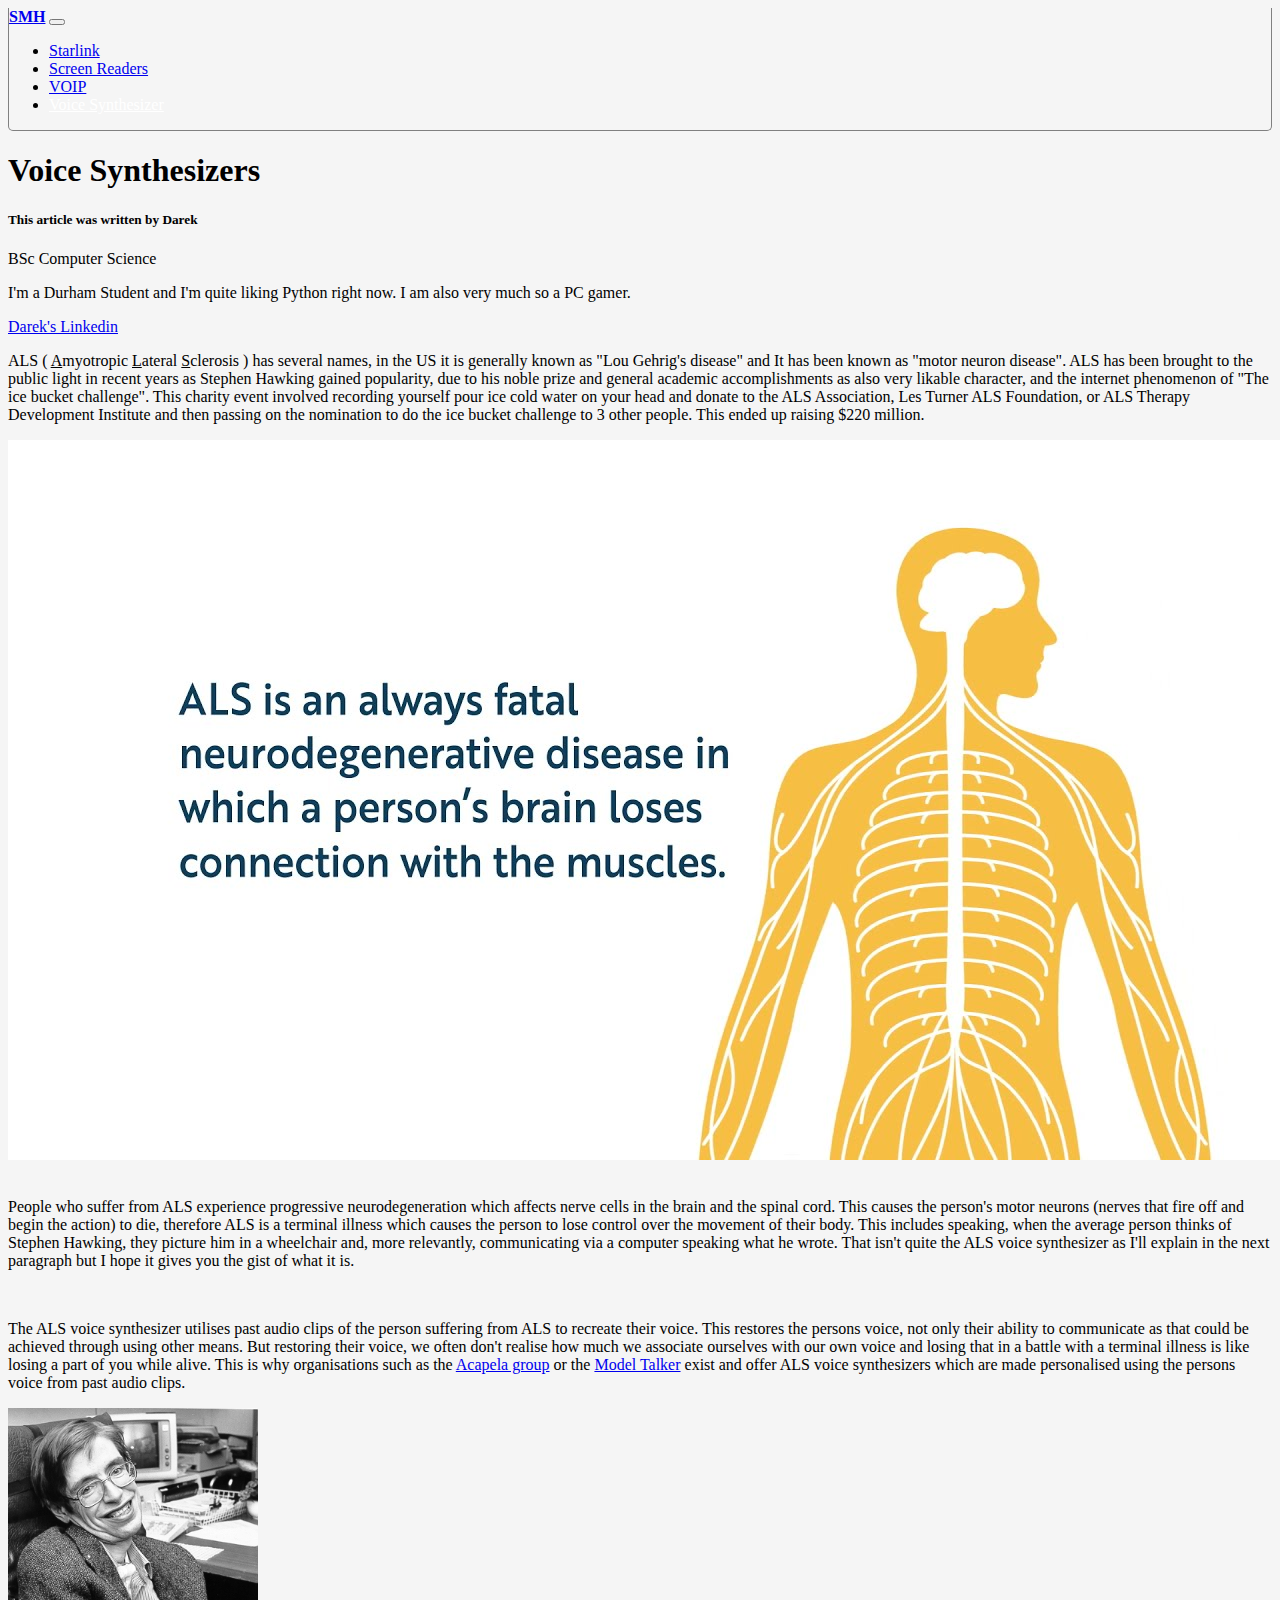
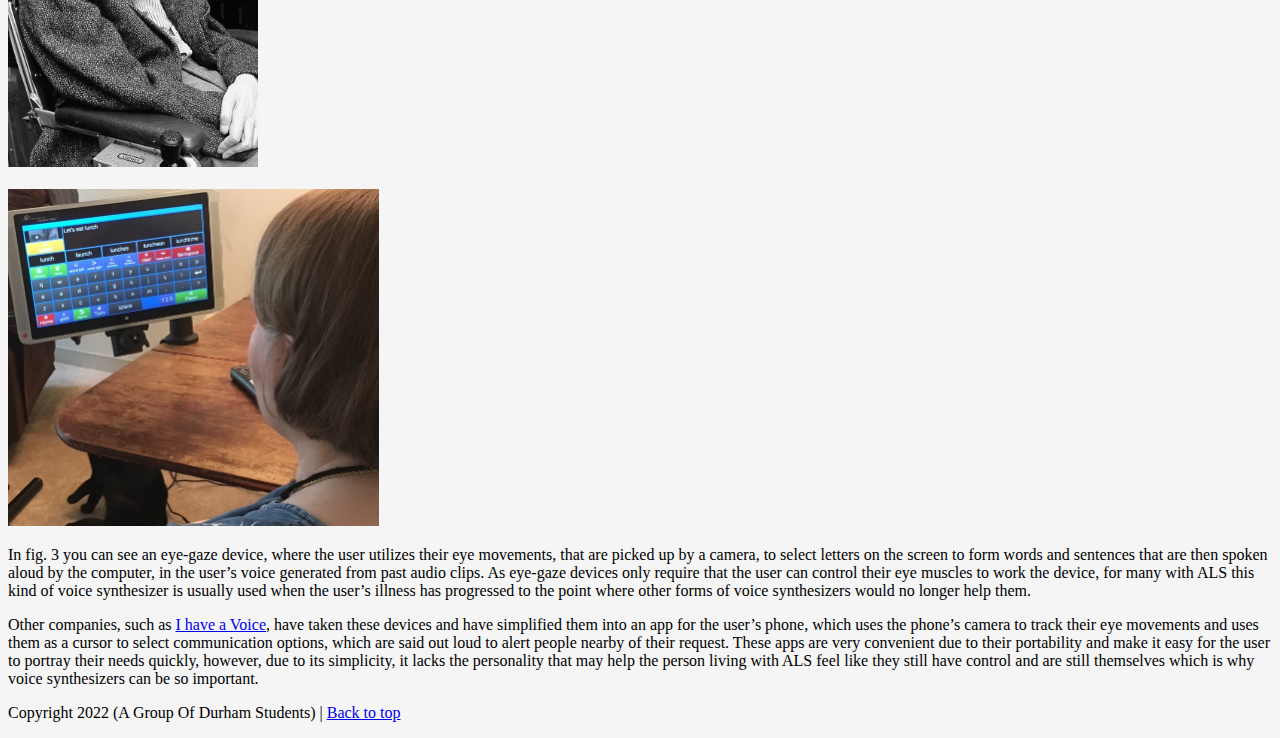
<file: src/dariuspage.html>
<!DOCTYPE html>
<html lang="en">
<head>
    <meta charset="UTF-8">
    <meta http-equiv="X-UA-Compatible" content="IE=edge">
    <meta name="viewport" content="width=device-width, initial-scale=1.0">

    <!-- meta tag examples from https://www.w3schools.com/tags/tag_meta.asp -->
    <meta name="keywords" content="website, blog, computers, technology, ALS, voice, synthesizers">
    <meta name="page-type" content="Blog">
    <meta name="audience" content="Everyone">

    <!-- Latest minified CSS -->
    <link href="https://cdn.jsdelivr.net/npm/bootstrap@5.0.2/dist/css/bootstrap.min.css" rel="stylesheet" integrity="sha384-EVSTQN3/azprG1Anm3QDgpJLIm9Nao0Yz1ztcQTwFspd3yD65VohhpuuCOmLASjC" crossorigin="anonymous">

    <!-- Bootstrap Packaged JS (Bundle) -->
    <script src="https://cdn.jsdelivr.net/npm/bootstrap@5.0.2/dist/js/bootstrap.bundle.min.js" integrity="sha384-MrcW6ZMFYlzcLA8Nl+NtUVF0sA7MsXsP1UyJoMp4YLEuNSfAP+JcXn/tWtIaxVXM" crossorigin="anonymous"></script>

    <script src="./js/navToggle.js" defer></script>

    <link href="./css/main.css" rel="stylesheet">

    <title>Voice Synthesizers</title>
    <link rel="icon" type="image/x-icon" href="computer.ico">
</head>

<body class="px-3 m-0 border-0" style="background-color:#f5f5f5">

    <header style="border: 1px solid grey; border-radius: 0px 0px 5px 5px; border-top: 0;" class="sticky-top">
        <nav class="navbar navbar-expand-lg navbar-light bg-light">
            <a class="navbar-brand mx-2" href="index.html"><b>SMH</b></a>
            <button class="navbar-toggler" id="navbarToggler" type="button" data-toggle="collapse" data-target="#navbarToggle" aria-controls="navbarToggle" aria-expanded="false" aria-label="Toggle Navigation">
                <span class="navbar-toggler-icon"></span>
            </button>
            <div class="collapse navbar-collapse" id="navbarToggle">
                
                <ul class="navbar-nav nav-pills mr-auto mt-2 mt-lg-0">
                    <li class="nav-item my-2 mx-2">
                        <a class="nav-link" href="sampage.html">Starlink</a>
                    </li>
        
                    <li class="nav-item my-2 mx-2">
                        <a class="nav-link" href="joepage.html">Screen Readers</a>
                    </li>

                    <li class="nav-item my-2 mx-2">
                        <a class="nav-link" href="ollypage.html">VOIP</a>
                    </li>
        
                    <li class="nav-item my-2 mx-2">
                        <a class="nav-link active" href="dariuspage.html">Voice Synthesizer</a>
                    </li>
                </ul>
            </div>
        </nav>
    </header>
    <main>
        <h1>Voice Synthesizers</h1>
        <div class="card justify-content-end author-card">
            <div class="card-body">
                <h5>This article was written by Darek</h5>     
                <p>BSc Computer Science</p> 
                <p>I'm a Durham Student and I'm quite liking Python right now. I am also very much so a PC gamer.</p> 
                <a href="https://www.linkedin.com/in/dariusz-wroblewski-3a17b414b">Darek's Linkedin</a>
            </div>
        </div>
        <!-- Graphical inconsistency as the author details are alligned to the left while the rest of the page has been alligned to the centre. -->
        <div class="container">
            <div class="row">
                <div class="col">
                <div class="text">
                    <p> ALS ( <u>A</u>myotropic <u>L</u>ateral <u>S</u>clerosis ) has several names, in the US it is generally known as "Lou Gehrig's disease" and
                        It has been known as "motor neuron disease". ALS has been brought to the public light in recent years as Stephen Hawking
                         gained popularity, due to his noble prize and general academic accomplishments as also very likable character, and the internet phenomenon of "The ice bucket challenge". 
                         This charity event involved recording yourself pour ice cold water on your head and donate to the ALS Association, Les Turner ALS Foundation, or ALS Therapy Development Institute 
                        and then passing on the nomination to do the ice bucket challenge to 3 other people. This ended up raising $220 million. </p>
                    <img src="./img/maxresdefault.jpg" class="img-fluid" alt="Infographic indicating ALS is always lethal.">
                    <!-- "and It has" Capital I should not be present. -->
                </div>
                <br>
                </div>
                </div>
            </div>

        <div class="container">
            <div class="row">
                <div class="col">
                <div class="text">
                    <p>People who suffer from ALS experience progressive neurodegeneration which affects nerve cells in the brain and the spinal cord. This causes the person's motor neurons (nerves
                        that fire off and begin the action) to die, therefore ALS is a terminal illness which causes the person to lose control over the movement of their body. This includes speaking,
                       when the average person thinks of Stephen Hawking, they picture him in a wheelchair and, more relevantly, communicating via a computer speaking what he wrote. That isn't quite
                       the ALS voice synthesizer as I'll explain in the next paragraph but I hope it gives you the gist of what it is. </p>
                </div>
                <br>
                <div class="text" >
                    <p>The ALS voice synthesizer utilises past audio clips of the person suffering from ALS to recreate their voice. This restores the persons voice, not only their ability to communicate
                        as that could be achieved through using other means. But restoring their voice, we often don't realise how much we associate ourselves with our own voice and losing that in a
                        battle with a terminal illness is like losing a part of you while alive. This is why organisations such as the <a href="https://www.acapela-group.com/">Acapela group</a> or the
                        <a href="https://www.modeltalker.org/">Model Talker</a> exist and offer ALS voice synthesizers which are made personalised using the persons voice from past audio clips.</p>
                
                    
                </div>
                </div>
                <div class="col-md-auto">
                    <img src="./img/StephenHawking_photo.jpg" class="img-fluid" alt="This is a picture of Stephen Hawking.">
                </div>
                    
        
                </div>
            </div>
            <br>

            <div class="container">
                <div class="row">
                    <div class="col-lg">
                        <img src="./img/HP-tablet-2-743x675.jpg" class="img-fluid" alt="Woman uses eye gaze technology with voice synthesizers." width="371" height="337" > <!--I got this bit of code from https://getbootstrap.com/docs/4.0/content/images/ all credit goes to them-->
                    </div>
                    <div class="col-lg">
                        <p>In fig. 3 you can see an eye-gaze device, where the user utilizes their eye movements, that are picked up by a camera, to select letters on the screen to form words and
                             sentences that are then spoken aloud by the computer, in the user’s voice generated from past audio clips. As eye-gaze devices only require that the user can control 
                             their eye muscles to work the device, for many with ALS this kind of voice synthesizer is usually used when the user’s illness has progressed to the point where other 
                             forms of voice synthesizers would no longer help them.
                        </p>
                    </div>
                    <div class="col-lg">
                        <div class="text">
                            <p>Other companies, such as  <a href="https://ihavevoice.app/#:~:text=The%20app%20which%20allows%20people,to%20communicate%20with%20the%20world.">I have a Voice</a>, 
                                have taken these devices and have simplified them into an app for the user’s phone, which uses the phone’s 
                                camera to track their eye movements and uses them as a cursor to select communication options, which are said out loud to alert people nearby of their request. 
                                These apps are very convenient due to their portability and make it easy for the user to portray their needs quickly, however, due to its simplicity, it lacks the 
                                personality that may help the person living with ALS feel like they still have control and are still themselves which is why voice synthesizers can be so important.
                            </p>
                        </div>
                    </div>
                    </div>
                    </div> 
                      
    </main>

    <footer>
        <p class="text-center">Copyright 2022 (A Group Of Durham Students) | <a href="#top">Back to top</a></p>
    </footer>
</body>
</html>
</file>
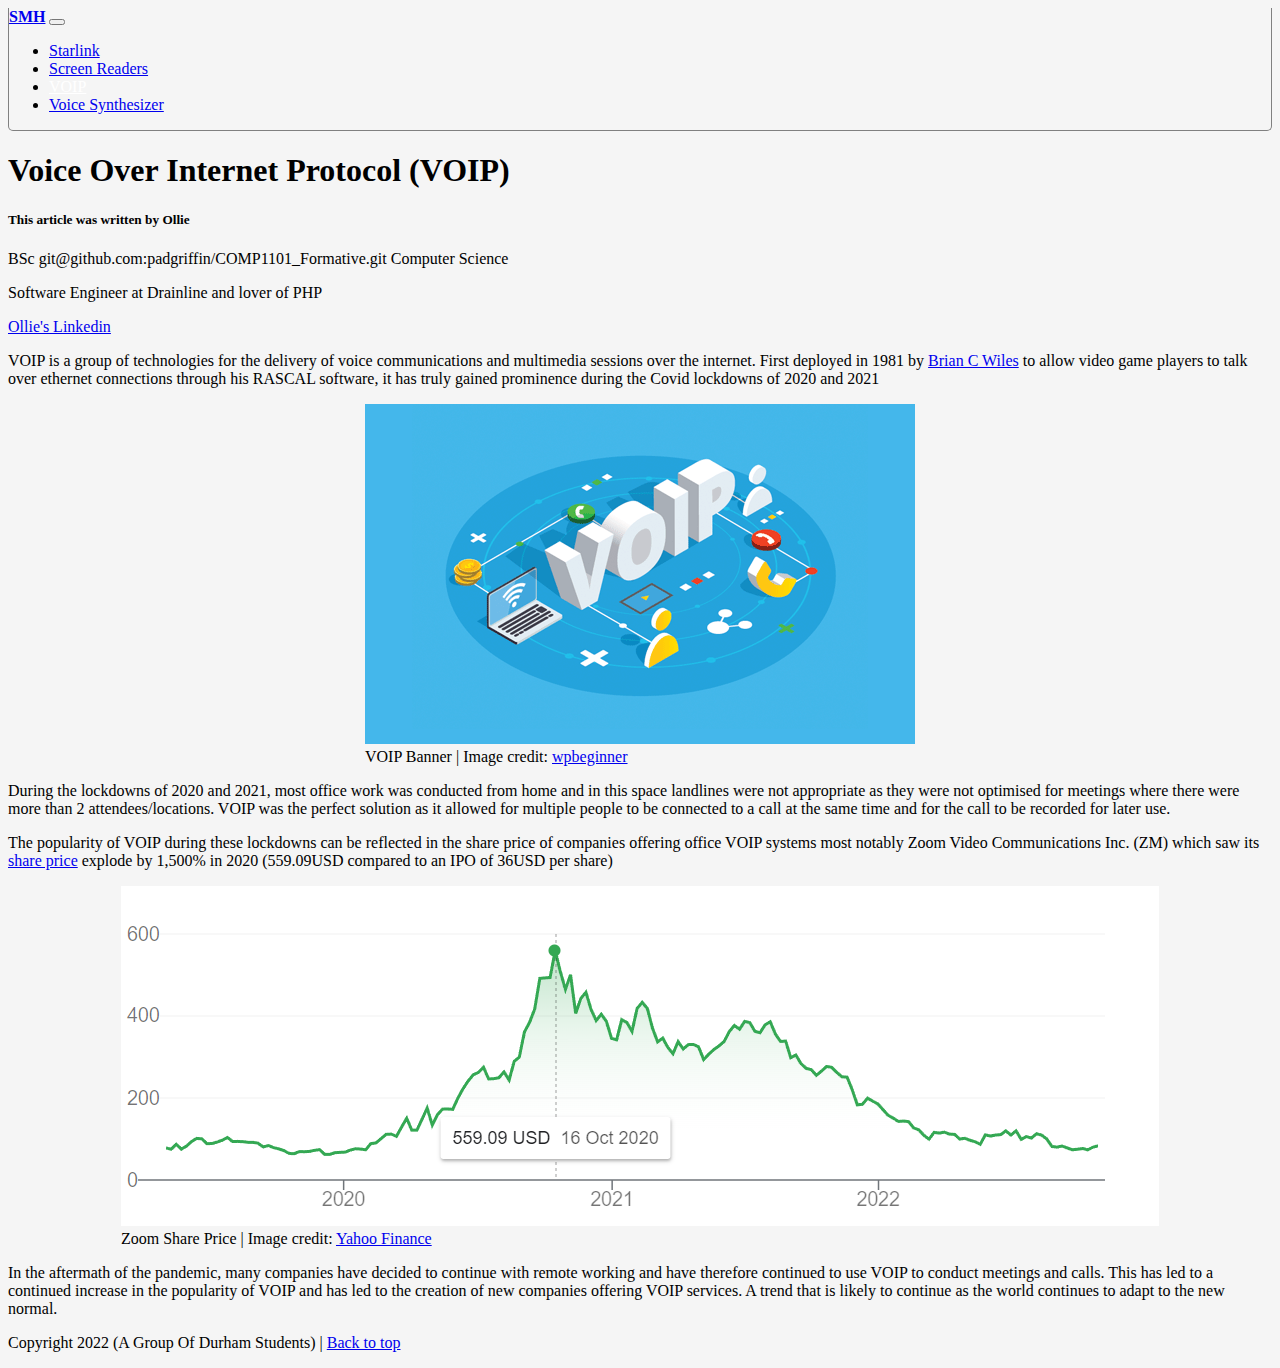
<file: src/ollypage.html>
<!DOCTYPE html>
<html lang="en">
<head>
    <meta charset="UTF-8">
    <meta http-equiv="X-UA-Compatible" content="IE=edge">
    <meta name="viewport" content="width=device-width, initial-scale=1.0">

    <!-- Latest minified CSS -->
    <link href="https://cdn.jsdelivr.net/npm/bootstrap@5.0.2/dist/css/bootstrap.min.css" rel="stylesheet" integrity="sha384-EVSTQN3/azprG1Anm3QDgpJLIm9Nao0Yz1ztcQTwFspd3yD65VohhpuuCOmLASjC" crossorigin="anonymous">

    <!-- meta tag examples from https://www.w3schools.com/tags/tag_meta.asp -->
    <meta name="keywords" content="website, blog, computers, technology, voip, voice">
    <meta name="page-type" content="Blog">
    <meta name="audience" content="Everyone">

    <!-- Bootstrap Packaged JS (Bundle) -->
    <script src="https://cdn.jsdelivr.net/npm/bootstrap@5.0.2/dist/js/bootstrap.bundle.min.js" integrity="sha384-MrcW6ZMFYlzcLA8Nl+NtUVF0sA7MsXsP1UyJoMp4YLEuNSfAP+JcXn/tWtIaxVXM" crossorigin="anonymous"></script>

    <script src="./js/navToggle.js" defer></script>

    <link href="./css/main.css" rel="stylesheet">

    <title>VOIP</title>
    <link rel="icon" type="image/x-icon" href="computer.ico">
</head>
<!--Why is the navbar alligned to the left when everything else is center-alligned?-->
<body class="px-3 m-0 border-0" style="background-color:#f5f5f5">

    <header style="border: 1px solid grey; border-radius: 0px 0px 5px 5px; border-top: 0;" class="sticky-top">
        <nav class="navbar navbar-expand-lg navbar-light bg-light">
            <a class="navbar-brand mx-2" href="index.html"><b>SMH</b></a>
            <button class="navbar-toggler" id="navbarToggler" type="button" data-toggle="collapse" data-target="#navbarToggle" aria-controls="navbarToggle" aria-expanded="false" aria-label="Toggle Navigation">
                <span class="navbar-toggler-icon"></span>
            </button>
            <div class="collapse navbar-collapse" id="navbarToggle">
                
                <ul class="navbar-nav nav-pills mr-auto mt-2 mt-lg-0">
                    <li class="nav-item my-2 mx-2">
                        <a class="nav-link" href="sampage.html">Starlink</a>
                    </li>
       
                    <li class="nav-item my-2 mx-2">
                        <a class="nav-link" href="joepage.html">Screen Readers</a>
                    </li>
         <!--Should prolly point to # over leading the user to the same page-->
                    <li class="nav-item my-2 mx-2">
                        <a class="nav-link active" href="ollypage.html">VOIP</a>
                    </li>
        
                    <li class="nav-item my-2 mx-2">
                        <a class="nav-link" href="dariuspage.html">Voice Synthesizer</a>
                    </li>
                </ul>
            </div>
        </nav>
    </header>

    <main>
        <h1>Voice Over Internet Protocol (VOIP)</h1>
        <div class="card justify-content-end author-card">
            <div class="card-body">
                <h5>This article was written by Ollie</h5>
                <p>BSc git@github.com:padgriffin/COMP1101_Formative.git Computer Science</p>
                <p>Software Engineer at Drainline and lover of PHP</p>
                <a href="https://www.linkedin.com/in/ollie-bull/">Ollie's Linkedin</a>
            </div>
        </div>
        <p>VOIP is a group of technologies for the delivery of voice communications and multimedia sessions over the internet. First deployed in 1981 by <a href='http://www.speakfreely.org/history.html' target="_blank">Brian C Wiles</a> to allow video game players to talk over ethernet connections through his RASCAL software, it has truly gained prominence during the Covid lockdowns of 2020 and 2021</p>
        <figure class="figure" style="display: table; margin-right:auto; margin-left:auto;">
            <img src="./img/voipbanner.png" class="figure-img img-fluid rounded" alt="A cartoon representation of the word VOIP with various icons scattered around it">
            <figcaption class="figure-caption">VOIP Banner | Image credit: <a href='https://www.wpbeginner.com/beginners-guide/how-to-choose-the-best-business-voip-platform-compared/'>wpbeginner</a></figcaption>
        </figure>
        <p>
            During the lockdowns of 2020 and 2021, most office work was conducted from home and in this space landlines were not appropriate as 
            they were not optimised for meetings where there were more than 2 attendees/locations. VOIP was the perfect solution as it allowed
            for multiple people to be connected to a call at the same time and for the call to be recorded for later use. 
        </p>
        <p> The popularity of VOIP during these lockdowns can be reflected in the share price of companies offering office VOIP systems
            most notably Zoom Video Communications Inc. (ZM) which saw its <a href="https://finance.yahoo.com/quote/ZM/">share price</a> explode by 1,500% in 2020 (559.09USD compared to an IPO of 36USD per share)
        </p>
        <figure class="figure text-center" style="display: table; margin-right:auto; margin-left:auto;">
            <img src="./img/zoomshareprice.png" class="figure-img img-fluid rounded" alt="A graph showing the share price of Zoom Video Communications Inc. (ZM) from 2019 to 2021">
            <figcaption class="figure-caption">Zoom Share Price | Image credit: <a href='https://finance.yahoo.com/quote/ZM/'>Yahoo Finance</a></figcaption>
        </figure>
        <p>
            In the aftermath of the pandemic, many companies have decided to continue with remote working and have therefore continued to use VOIP
            to conduct meetings and calls. This has led to a continued increase in the popularity of VOIP and has led to the creation of new companies
            offering VOIP services. A trend that is likely to continue as the world continues to adapt to the new normal.
        </p>
    </main>

    <footer>
        <p class="text-center">Copyright 2022 (A Group Of Durham Students) | <a href="#top">Back to top</a></p>
    </footer>
</body>
</html>
</file>
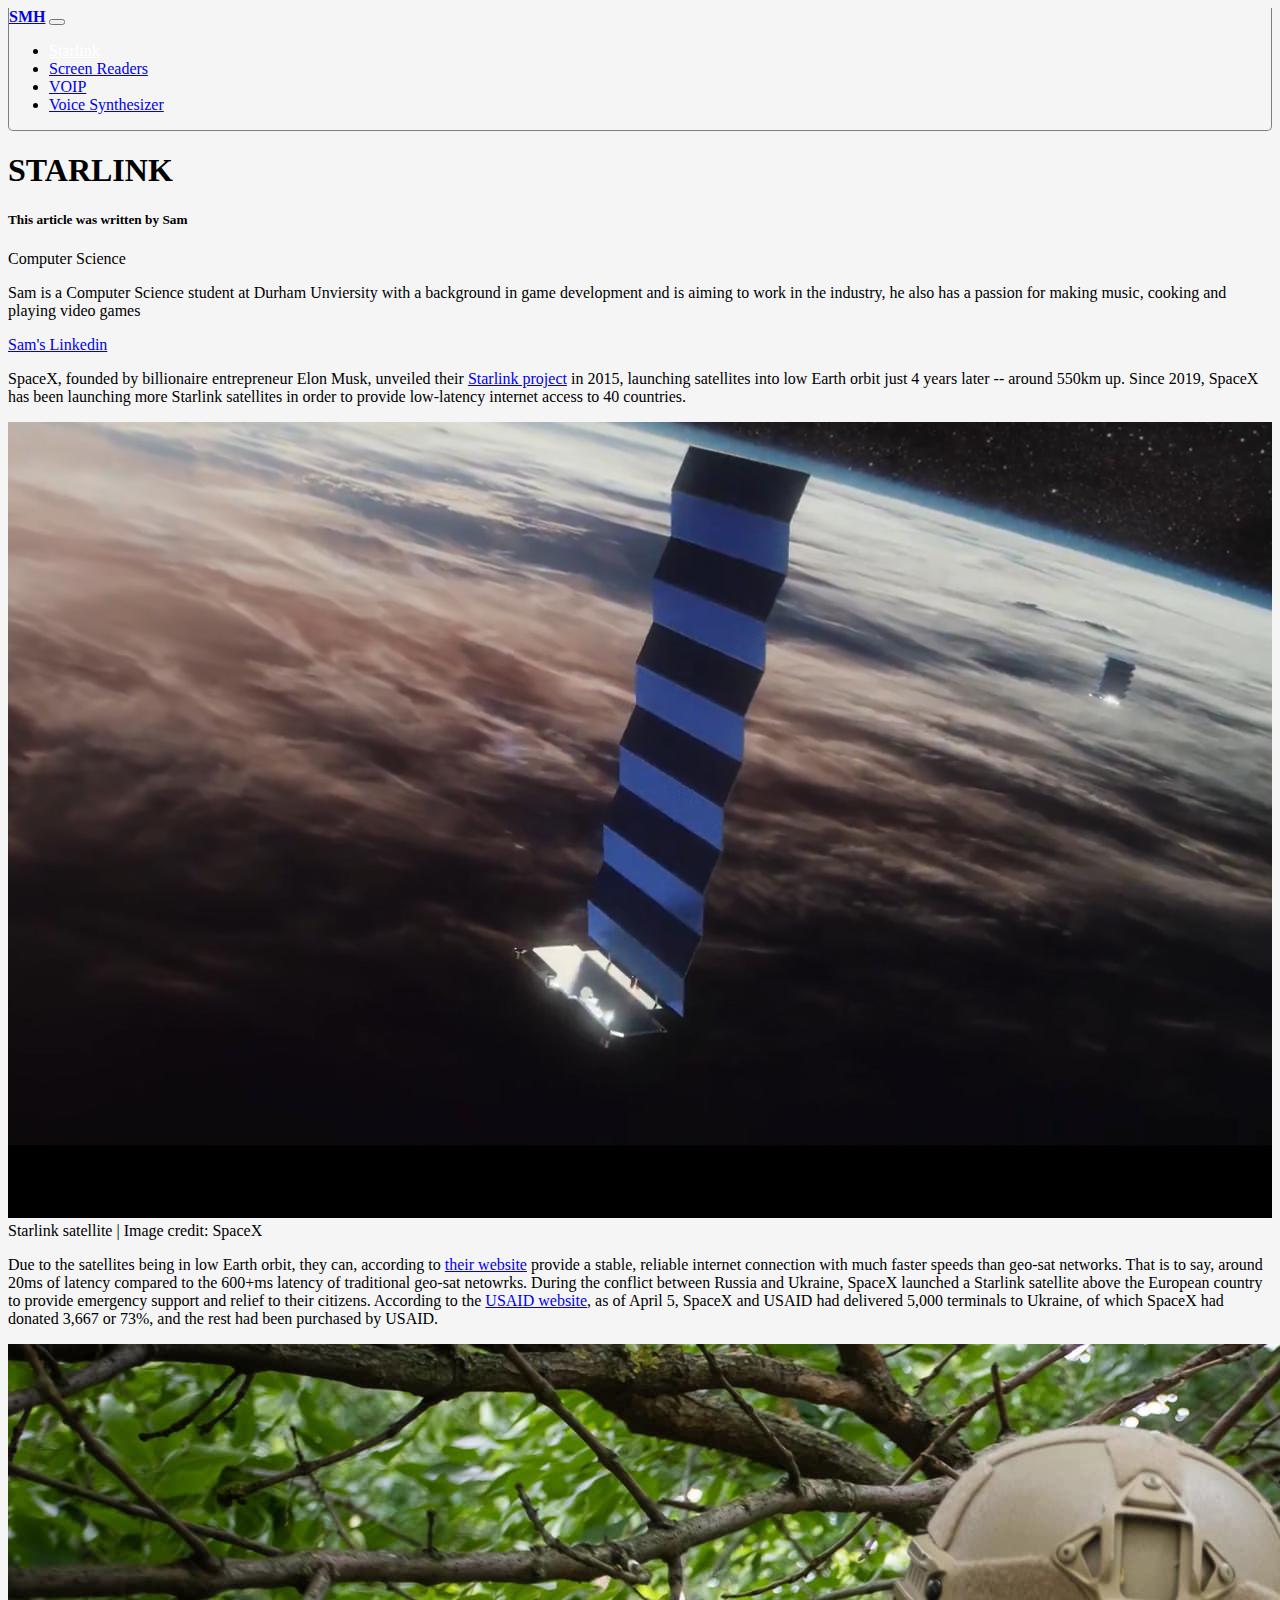
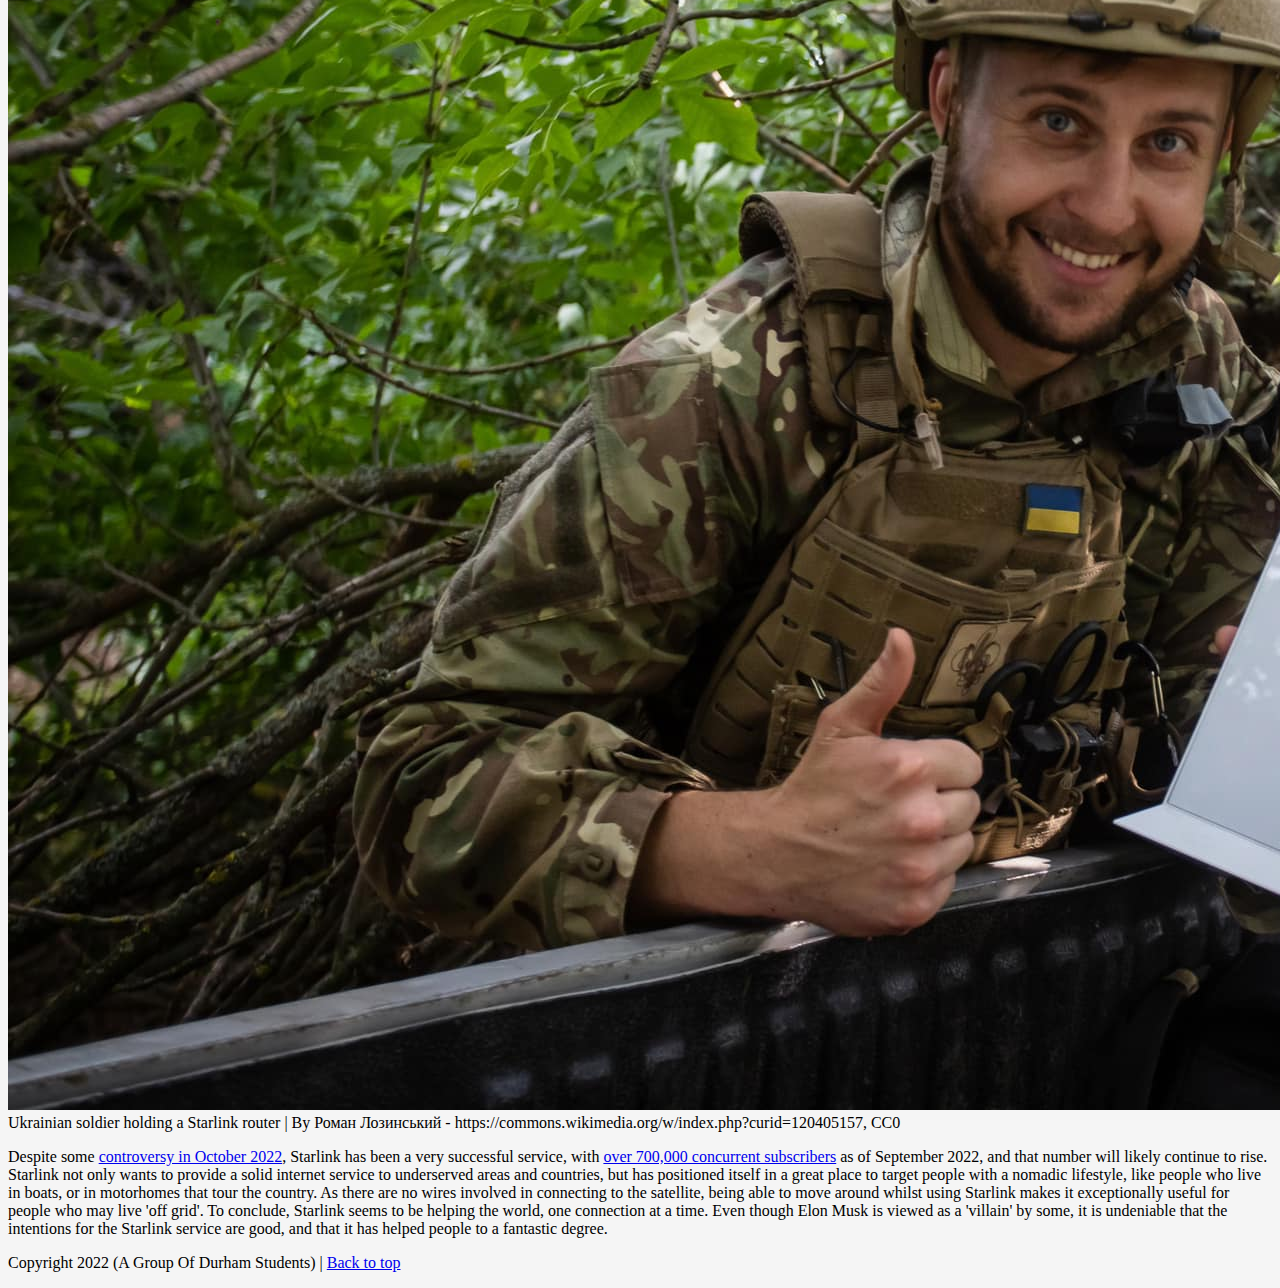
<file: src/sampage.html>
<!DOCTYPE html>
<html lang="en">
<head>
    <meta charset="UTF-8">
    <meta http-equiv="X-UA-Compatible" content="IE=edge">
    <meta name="viewport" content="width=device-width, initial-scale=1.0">

    <!-- meta tag examples from https://www.w3schools.com/tags/tag_meta.asp -->
    <meta name="keywords" content="website, blog, computers, technology, starlink, internet, ukraine">
    <meta name="page-type" content="Blog">
    <meta name="audience" content="Everyone">

    <!-- Latest minified CSS -->
    <link href="https://cdn.jsdelivr.net/npm/bootstrap@5.0.2/dist/css/bootstrap.min.css" rel="stylesheet" integrity="sha384-EVSTQN3/azprG1Anm3QDgpJLIm9Nao0Yz1ztcQTwFspd3yD65VohhpuuCOmLASjC" crossorigin="anonymous">

    <!-- Bootstrap Packaged JS (Bundle) -->
    <script src="https://cdn.jsdelivr.net/npm/bootstrap@5.0.2/dist/js/bootstrap.bundle.min.js" integrity="sha384-MrcW6ZMFYlzcLA8Nl+NtUVF0sA7MsXsP1UyJoMp4YLEuNSfAP+JcXn/tWtIaxVXM" crossorigin="anonymous"></script>

    <script src="./js/navToggle.js" defer></script>

    <link href="./css/main.css" rel="stylesheet">

    <title>Starlink Info ඞ</title>
    <link rel="icon" type="image/x-icon" href="computer.ico">
</head>
<body class="px-3 m-0 border-0">

    <header style="border: 1px solid grey; border-radius: 0px 0px 5px 5px; border-top: 0;" class="sticky-top">
        <nav class="navbar navbar-expand-lg navbar-light bg-light">
            <a class="navbar-brand mx-2" href="index.html"><b>SMH</b></a>
            <button class="navbar-toggler" id="navbarToggler" type="button" data-toggle="collapse" data-target="#navbarToggle" aria-controls="navbarToggle" aria-expanded="false" aria-label="Toggle Navigation">
                <span class="navbar-toggler-icon"></span>
            </button>
            <div class="collapse navbar-collapse" id="navbarToggle">
                
                <ul class="navbar-nav nav-pills mr-auto mt-2 mt-lg-0">
                    <li class="nav-item my-2 mx-2">
                        <a class="nav-link active" href="sampage.html">Starlink</a>
                    </li>
        
                    <li class="nav-item my-2 mx-2">
                        <a class="nav-link" href="joepage.html">Screen Readers</a>
                    </li>
        
                    <li class="nav-item my-2 mx-2">
                        <a class="nav-link" href="ollypage.html">VOIP</a>
                    </li>
        
                    <li class="nav-item my-2 mx-2">
                        <a class="nav-link" href="dariuspage.html">Voice Synthesizer</a>
                    </li>
                </ul>
            </div>
        </nav>
    </header>

    <main>
        <h1>STARLINK</h1>
        <div class="card justify-content-end author-card">
            <!--It is odd that this is aligned to the left rather than the centre, and doesn't span the whole width of the content block-->
            <div class="card-body">
                <h5>This article was written by Sam</h5>
                <p>Computer Science</p>
                <p>Sam is a Computer Science student at Durham Unviersity with a background in game development and is aiming to work in the industry, he also has a passion for making music, cooking and playing video games</p>
                <a href="https://www.linkedin.com/in/sam-blanckley-10850a254/">Sam's Linkedin</a>
            </div>
        </div>
        <p>SpaceX, founded by billionaire entrepreneur Elon Musk, unveiled their <a href= "https://www.starlink.com/" target="_blank">Starlink project</a> in 2015, launching satellites into low Earth orbit just 4 years later -- around 550km up. Since 2019, SpaceX has been launching more Starlink satellites in order to provide low-latency internet access to 40 countries.</p>
        <!--Figure class coding taken from Bootstrap site: https://getbootstrap.com/docs/4.0/content/figures/, taken 28.10.2022-->
        <figure class="figure" style="display: table; margin-right:auto; margin-left:auto;">
            <img src="./img/starlinksat.jpg" class="figure-img img-fluid mx-auto d-block rounded scale-figure" alt="A picture of the SpaceX Starlink satellite.">
            <figcaption class="figure-caption text-center">Starlink satellite | Image credit: SpaceX</figcaption>
        </figure>
        <p>Due to the satellites being in low Earth orbit, they can, according to <a href="https://www.starlink.com/technology" target="_blank">their website</a> provide a stable, reliable internet connection with much faster speeds than geo-sat networks. That is to say, around 20ms of latency compared to the 600+ms latency of traditional geo-sat netowrks. During the conflict between Russia and Ukraine, SpaceX launched a Starlink satellite above the European country to provide emergency support and relief to their citizens. According to the <a href= "https://web.archive.org/web/20220405203009/https://www.usaid.gov/news-information/press-releases/apr-5-2022-usaid-safeguards-internet-access-ukraine-through-public-private" target="_blank">USAID website</a>, as of April 5, SpaceX and USAID had delivered 5,000 terminals to Ukraine, of which SpaceX had donated 3,667 or 73%, and the rest had been purchased by USAID.</p>
        <figure class="figure" style="display: table; margin-right:auto; margin-left:auto;">
            <img src="./img/ukrainestarlink.jpg" class="figure-img img-fluid mx-auto d-block rounded scale-figure" alt="A picture of a Ukrainian soldier holding a Starlink router in a natural environment.">
            <figcaption class="figure-caption text-center">Ukrainian soldier holding a Starlink router | By Роман Лозинський - https://commons.wikimedia.org/w/index.php?curid=120405157, CC0</figcaption>
        </figure>
        <p>Despite some <a href="https://www.wsj.com/articles/elon-musk-says-spacex-cant-fund-ukraine-starlink-service-indefinitely-11665758917?mod=Searchresults_pos2&page=1" target="_blank">controversy in October 2022</a>, Starlink has been a very successful service, with <a href="https://advanced-television.com/2022/09/19/starlink-has-700000-subs/" target="_blank">over 700,000 concurrent subscribers</a> as of September 2022, and that number will likely continue to rise. Starlink not only wants to provide a solid internet service to underserved areas and countries, but has positioned itself in a great place to target people with a nomadic lifestyle, like people who live in boats, or in motorhomes that tour the country. As there are no wires involved in connecting to the satellite, being able to move around whilst using Starlink makes it exceptionally useful for people who may live 'off grid'. To conclude, Starlink seems to be helping the world, one connection at a time. Even though Elon Musk is viewed as a 'villain' by some, it is undeniable that the intentions for the Starlink service are good, and that it has helped people to a fantastic degree.</p>
    </main>

    <footer>
        <p class="text-center">Copyright 2022 (A Group Of Durham Students) | <a href="#top">Back to top</a></p>
    </footer>
</body>
</html>
</file>
<file: src/css/main.css>
.nav-pills .active
{
    color: white;
}

body
{
    background-color: #f5f5f5;
}

@media (min-width: 1400px)
{
    main
    {
        max-width: 60vw;
        padding-top: 2vw;
        padding-bottom: 2vw;
        padding-left: 2vw;
        padding-right: 2vw;
        border-radius: 5px;
        margin: auto;
        background-color:white;
    }

    .author-card
    {
        width:50%;
    }

    body
    {
        background-color:#e6e5e5;
    }

    .scale-figure
    {
        max-width:60%;
    }
}

.card-body img
{
    width: 100%;
}
</file>
